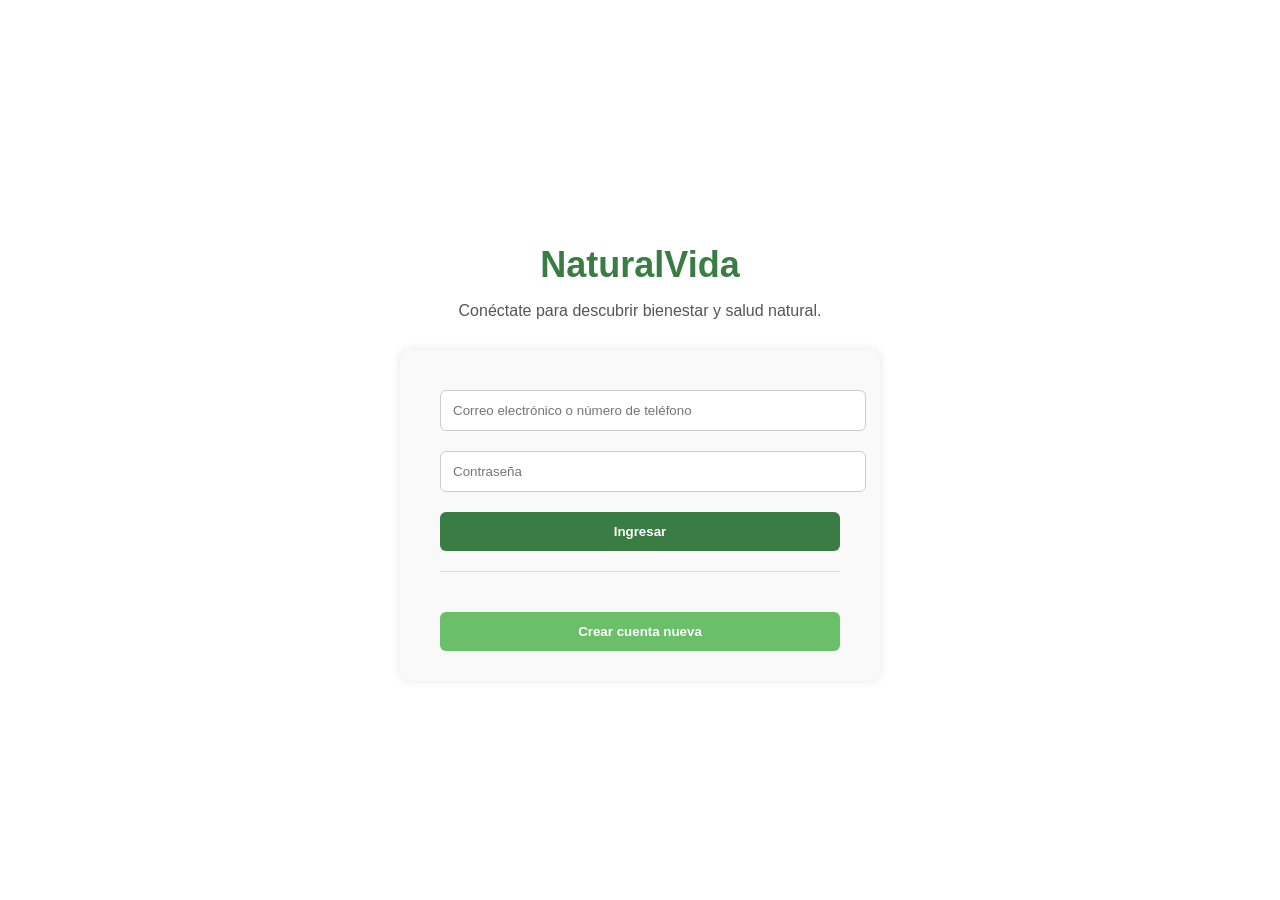
<file: index.html>
<!DOCTYPE html>
<html lang="es">

<head>
  <meta charset="UTF-8" />
  <meta name="viewport" content="width=device-width, initial-scale=1.0" />
  <title>Iniciar Sesión</title>
  <link rel="stylesheet" href="css/login.css" />
</head>

<body>
  <div class="contenedor">
    <div class="encabezado">
      <h1>NaturalVida</h1>
      <p>Conéctate para descubrir bienestar y salud natural.</p>
    </div>

    <div class="caja-login">
      <form>
        <input type="text" placeholder="Correo electrónico o número de teléfono" id="usuario" />
        <input type="password" placeholder="Contraseña" id="password" />
        <button type="button" onclick="login()">Ingresar</button>
        <hr />
        <button class="boton-crear-cuenta">Crear cuenta nueva</button>
        
      </form>
    </div>
  </div>
  <script src="js/login.js"></script>
</body>

</html>
</file>
<file: css/login.css>
body {
  margin: 0;
  padding: 0;
  background-color: white;
  font-family: 'Segoe UI', sans-serif;
  color: #2e2e2e;
  display: flex;
  justify-content: center;
  align-items: center;
  height: 100vh;
}

.contenedor {
  text-align: center;
}

.encabezado h1 {
  color: #3a7d44;
  font-size: 36px;
  margin-bottom: 10px;
}

.encabezado p {
  font-size: 16px;
  color: #555;
  margin-bottom: 30px;
}

.caja-login {
  background-color: #f9f9f9;
  padding: 30px 40px;
  border-radius: 10px;
  box-shadow: 0 0 10px rgba(0, 0, 0, 0.1);
  max-width: 400px;
  margin: 0 auto;
}

form input {
  width: 100%;
  padding: 12px;
  margin: 10px 0;
  border: 1px solid #ccc;
  border-radius: 6px;
}

form button {
  width: 100%;
  padding: 12px;
  background-color: #3a7d44;
  border: none;
  color: white;
  font-weight: bold;
  border-radius: 6px;
  cursor: pointer;
  margin-top: 10px;
}

form button:hover {
  background-color: #2e6636;
}

form .boton-crear-cuenta {
  background-color: #6abf69;
  margin-top: 20px;
}

form .boton-crear-cuenta:hover {
  background-color: #56a05a;
}

form a {
  display: block;
  margin-top: 10px;
  font-size: 14px;
  color: #3a7d44;
  text-decoration: none;
}

form a:hover {
  text-decoration: underline;
}

hr {
  margin: 20px 0;
  border: none;
  height: 1px;
  background-color: #ddd;
}
</file>
<file: css/admin.css>
body {
    background: linear-gradient(to right, rgb(48, 114, 48), rgb(121, 146, 11));
  font-family: Arial, sans-serif;
  margin: 20px;
}
header h1 {
  text-align: center;
}
header p {
  text-align: center;
  font-style: italic;
}
#form-container, #table-container {
  max-width: 600px;
  margin: 20px auto;
}
form label {
  display: block;
  margin-top: 10px;
}
form input {
  width: 100%;
  padding: 8px;
  box-sizing: border-box;
}
form button {
  margin-top: 10px;
  padding: 10px;
  width: 100%;
}
table {
  width: 100%;
  border-collapse: collapse;
  margin-top: 20px;
}
th, td {
  border: 1px solid #ffffff;
  padding: 8px;
  text-align: left;
}
th {
  background: #0527a5;
}
.actions button {
  margin-right: 5px;
}
</file>
<file: css/conocenos.css>
body {
  font-family: Arial, sans-serif;
  margin: 0;
  padding: 0;
  background-color: white;
  color: #050505;
}
.titulo {
      background-color: #0b8457;
      color: white;
      padding: 1rem 2rem;
      display: flex;
      justify-content: space-between;
      align-items: center;
    }

    h1 {
      font-size: 1.8rem;
    }

    nav a {
      color: white;
      margin-left: 1rem;
      text-decoration: none;
      font-weight: bold;
    }

nav input[type="button"] {
  background-color: transparent;
  color: white;
  border: none;
  padding: 10px 18px;
  font-weight: 600;
  font-size: 16px;
  cursor: pointer;
  margin-left: 1rem;
  transition: all 0.3s ease;
  border-radius: 8px;
  box-shadow: 0 0 0 transparent;
}

nav input[type="button"]:hover {
  background-color: rgba(255, 255, 255, 0.15);
  box-shadow: 0 0 10px rgba(255, 255, 255, 0.2);
  transform: scale(1.05);
}

nav input[type="button"]:active {
  background-color: rgba(255, 255, 255, 0.25);
  transform: scale(0.97);
}
section {
  padding: 40px 20px;
  margin: 20px auto;
  max-width: 800px;
  background-color: #0b8457;
  border-radius: 10px;
}
h1 {
  color: #ffffff;
  font-size: 28px;
  margin-bottom: 15px;
}
p {
  font-size: 18px;
  line-height: 1.6;
}
footer.informacion {
  background-color: #274b32;
  color: #ffffff;
  padding: 30px 20px;
  border-radius: 10px;
  margin-top: 30px;
}
footer.informacion li {
  margin-bottom: 10px;
  font-size: 16px;
}
</file>
<file: css/index.css>
body {
      font-family: 'Segoe UI', sans-serif;
      background-color: white;
      color: #333;
      line-height: 1.6;
    }
   .contenedor-horizontal {
  display: flex;
  justify-content: center;
  align-items: flex-start;
  gap: 20px;
  flex-wrap: wrap;
  margin-top: 20px;
}

.mapa,
.video {
  flex: 1 1 45%;
  min-width: 300px;
}

    .titulo {
      background-color: #0b8457;
      color: white;
      padding: 1rem 2rem;
      display: flex;
      justify-content: space-between;
      align-items: center;
    }

    h1 {
      font-size: 1.8rem;
    }

    nav a {
      color: white;
      margin-left: 1rem;
      text-decoration: none;
      font-weight: bold;
    }

    .subtitulo {
      background: url('https://images.unsplash.com/photo-1556912999-296e8ca0fadb') no-repeat center center/cover;
      height: 400px;
      display: flex;
      align-items: center;
      justify-content: center;
      text-align: center;
      color: white;
    }

    h2 {
      background-color: rgba(0, 0, 0, 0.5);
      padding: 1rem 2rem;
      border-radius: 10px;
    }

    .products {
      padding: 2rem;
      display: grid;
      grid-template-columns: repeat(auto-fit, minmax(250px, 1fr));
      gap: 2rem;
    }

    .product {
      background: white;
      padding: 1rem;
      border-radius: 12px;
      box-shadow: 0 4px 8px rgba(0,0,0,0.1);
      text-align: center;
    }

    .product img {
      width: 100%;
      height: 320px;
      object-fit: cover;
      border-radius: 10px;
    }

    .product h3 {
      margin: 1rem 0 0.5rem;
      color: #0b8457;
    }

    .product p {
      font-size: 0.9rem;
    }

    footer {
      background-color: #0b8457;
      color: white;
      text-align: center;
      padding: 1rem;
      margin-top: 2rem;
    }

nav input[type="button"] {
  background-color: transparent;
  color: white;
  border: none;
  padding: 10px 18px;
  font-weight: 600;
  font-size: 16px;
  cursor: pointer;
  margin-left: 1rem;
  transition: all 0.3s ease;
  border-radius: 8px;
  box-shadow: 0 0 0 transparent;
}

nav input[type="button"]:hover {
  background-color: rgba(255, 255, 255, 0.15);
  box-shadow: 0 0 10px rgba(255, 255, 255, 0.2);
  transform: scale(1.05);
}

nav input[type="button"]:active {
  background-color: rgba(255, 255, 255, 0.25);
  transform: scale(0.97);
}
</file>
<file: css/productos.css>
body{
    font-family: Arial, sans-serif;
    margin: 0;
    background-color: white;
}
 .titulo {
      background-color: #0b8457;
      color: white;
      padding: 1rem 2rem;
      display: flex;
      justify-content: space-between;
      align-items: center;
    }
    
    h1 {
      font-size: 1.8rem;
    }

    nav a {
      color: white;
      margin-left: 1rem;
      text-decoration: none;
      font-weight: bold;
    }
nav input[type="button"] {
  background-color: transparent;
  color: white;
  border: none;
  padding: 10px 18px;
  font-weight: 600;
  font-size: 16px;
  cursor: pointer;
  margin-left: 1rem;
  transition: all 0.3s ease;
  border-radius: 8px;
  box-shadow: 0 0 0 transparent;
}

nav input[type="button"]:hover {
  background-color: rgba(255, 255, 255, 0.15);
  box-shadow: 0 0 10px rgba(255, 255, 255, 0.2);
  transform: scale(1.05);
}

nav input[type="button"]:active {
  background-color: rgba(255, 255, 255, 0.25);
  transform: scale(0.97);
}

.productos-seccion {
    padding: 40px;
    text-align: center;

}

.productos-contenido {
  text-align: center;
}

.producto img {
  width: 100%;
  height: 180px; 
  object-fit: cover;
  border-top-left-radius: 10px;
  border-top-right-radius: 10px;
}

.producto {
  display: inline-block;
  width: 250px;
  margin: 10px;
  vertical-align: top;
}
.producto {
  background-color: #ffffff;
  border-radius: 10px;
  width: 250px;
  padding: 20px;
  border: 1px solid #ccc;
}
.producto h3 {
  margin: 10px 0;
  font-size: 18px;
}
.producto p {
  color: #555;
  font-size: 14px;
}
.producto .precio {
  font-weight: bold;
  color: #27ae60;
  margin-top: 10px;
}
.producto button {
  margin-top: 15px;
  background-color: #27ae60;
  color: white;
  padding: 10px;
  border: none;
  border-radius: 5px;
  cursor: pointer;
}
.producto button:hover {
  background-color: #219150;
}
</file>
